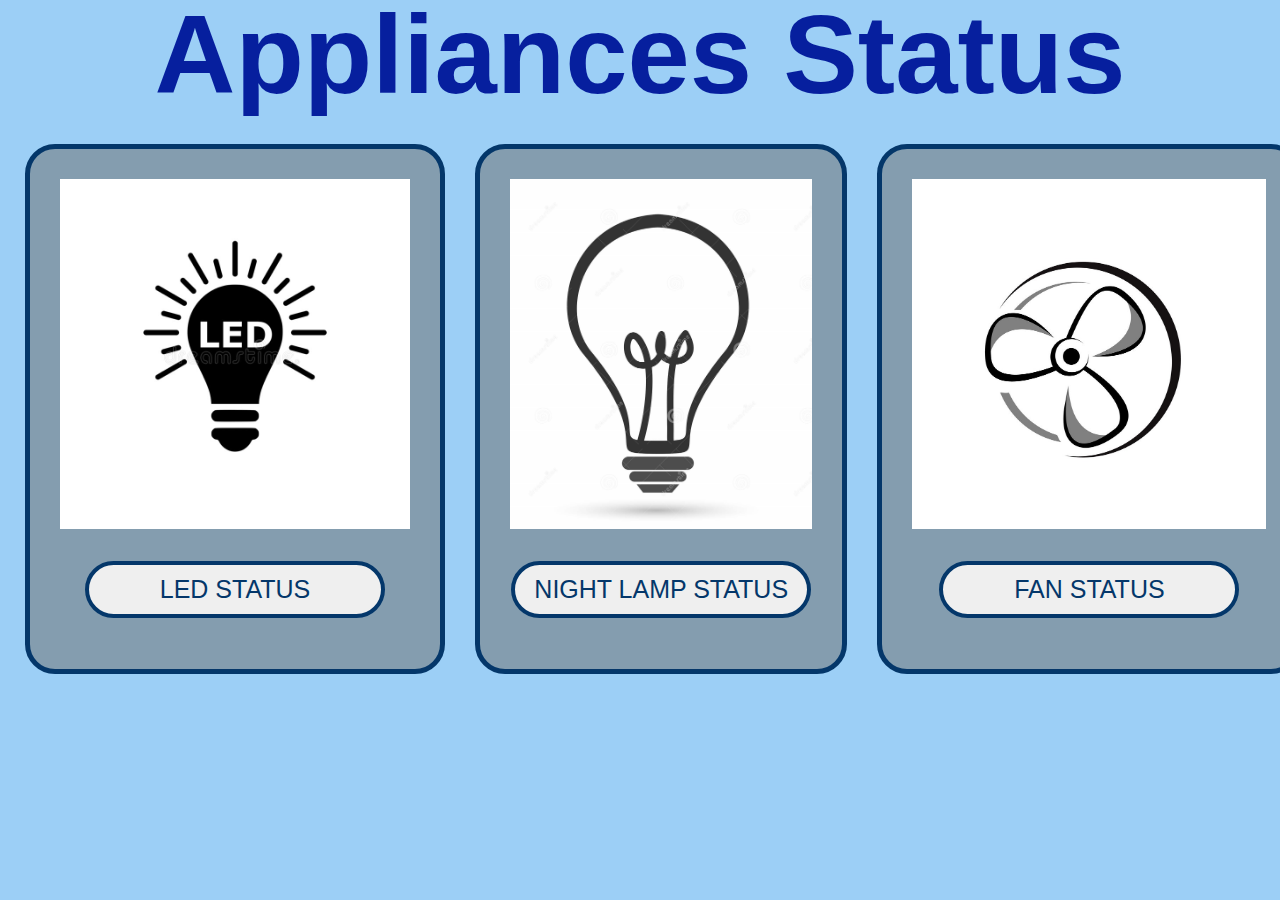
<file: Final Year Project/comfort.html>
<!DOCTYPE html>
<html lang="en">

<head>
    <meta charset="UTF-8">
    <meta name="viewport" content="width=device-width, initial-scale=1.0">
    <title>Home Automation Ststem</title>
    <link rel="stylesheet" href="comfort.css">
    <link rel="stylesheet" media="screen and (max-width: 1000px)" href="phone.css">
</head>
<body>
    <section class="services-container">
        <h1 class="h-primary center">
            Appliances Status
        </h1>
        <div id="services">
            <div class="box">
                <img src="led1.jpg" alt="led">
                <h2 class="h-secondry center">
                    <a href="led1.html">
                      <button class="button_on">
                        LED Status
                      </button>
                    </a>
                    </h2>
                
            </div>
            <div class="box">
                <img src="led2.jpg" alt="security">
                <h2 class="h-secondry center">
                    <a href="led2.html">
                      <button class="button_on">
                        Night Lamp Status
                      </button>
                    </a>
                    </h2>
            </div>
            <div class="box">
                <img src="fan.jpg" alt="home_appliances">
                <h2 class="h-secondry center">
                    <a href="fan.html">
                      <button class="button_on">
                        Fan Status
                      </button>
                    </a>
                    </h2>
            </div>
        </div>
    </section>
</body>

</html>
</file>
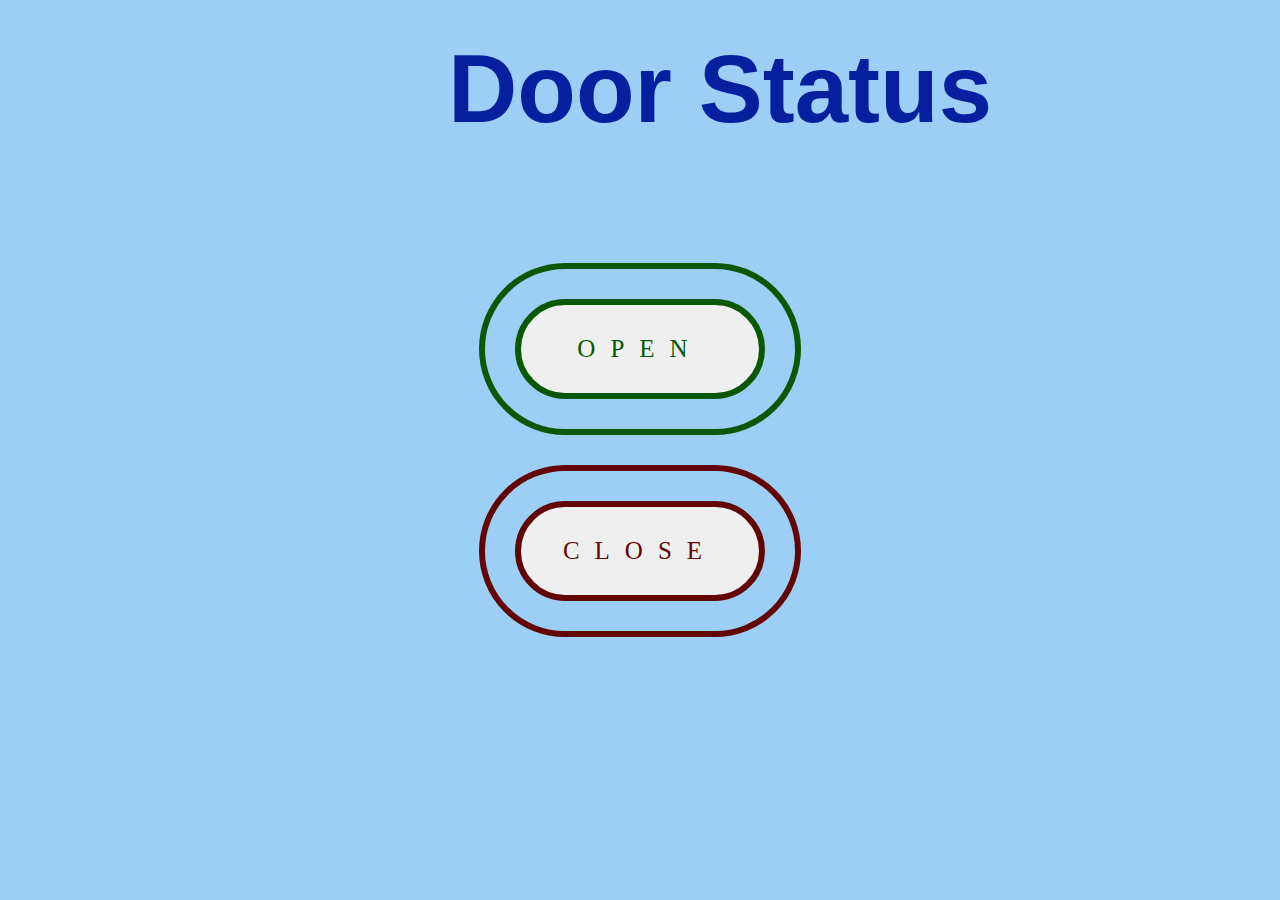
<file: Final Year Project/door.html>
<!DOCTYPE html>
<html lang="en">

<head>
    <meta charset="UTF-8">
    <meta name="viewport" content="width=device-width, initial-scale=1.0">
    <title>Home Automation Ststem</title>
    <link rel="stylesheet" href="door.css">
    <link rel="stylesheet" media="screen and (max-width: 1170px)" href="phone.css">
</head>
<body>
    <h1 class="door">
       Door Status
    </h1>
    <div class="container">
    <div class="button_on">
          <a href="index.html">
            <button class="button_on">
              Open
            </button>
          </a>
    </div>
    <div class="sps">    </div>
    <div class="button_off">
      <a href="index.html">
        <button class="button_off">
          Close
        </button>
      </a>
</div>
    </div>
</body>
</file>
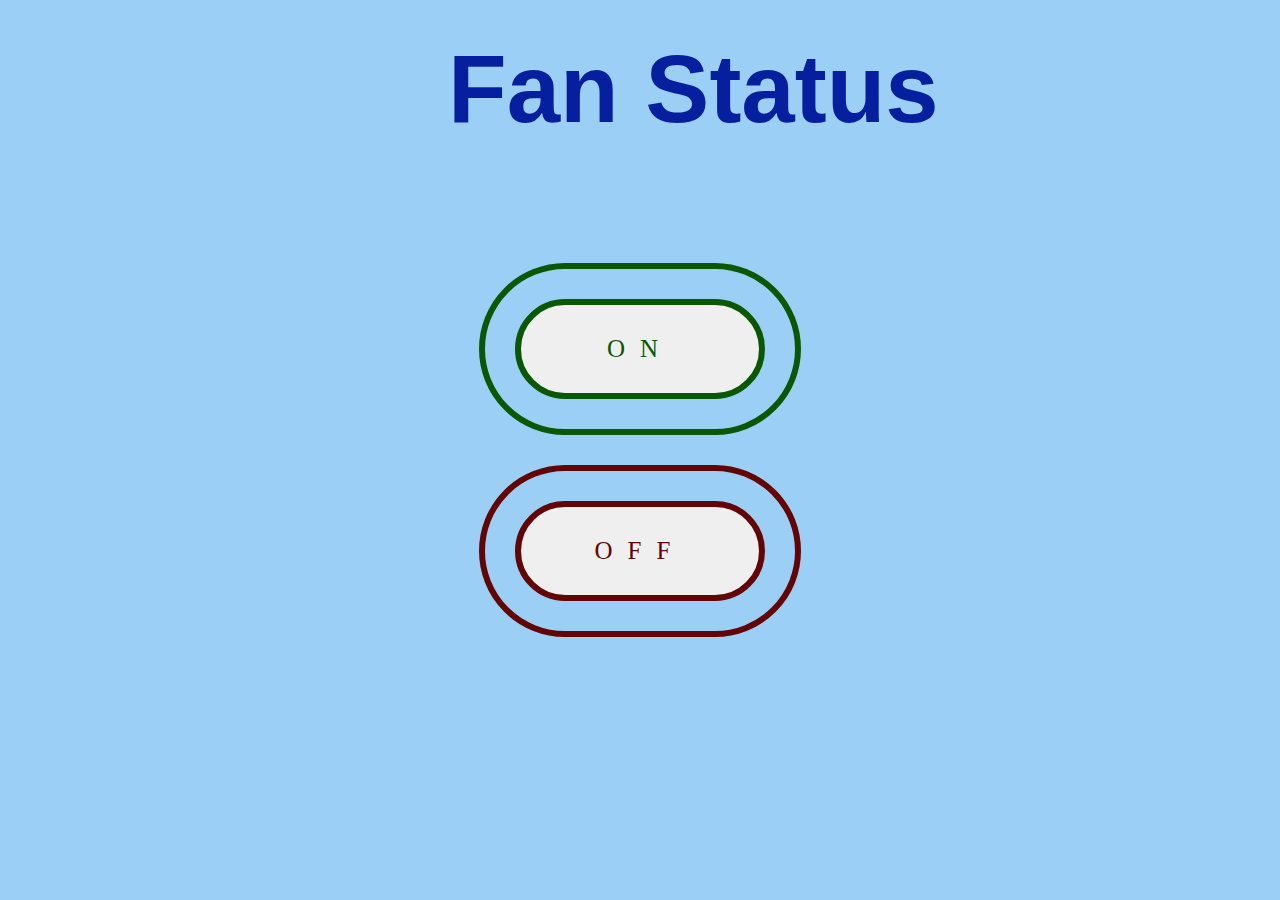
<file: Final Year Project/fan.html>
<!DOCTYPE html>
<html lang="en">

<head>
    <meta charset="UTF-8">
    <meta name="viewport" content="width=device-width, initial-scale=1.0">
    <title>Home Automation Ststem</title>
    <link rel="stylesheet" href="fan.css">
    <link rel="stylesheet" media="screen and (max-width: 1170px)" href="phone.css">
</head>
<body>
    <h1 class="door">
       Fan Status
    </h1>
    <div class="container">
    <div class="button_on">
          <a href="index.html">
            <button class="button_on">
              ON
            </button>
          </a>
    </div>
    <div class="sps">    </div>
    <div class="button_off">
      <a href="index.html">
        <button class="button_off">
          OFF
        </button>
      </a>
</div>
    </div>
</body>
</file>
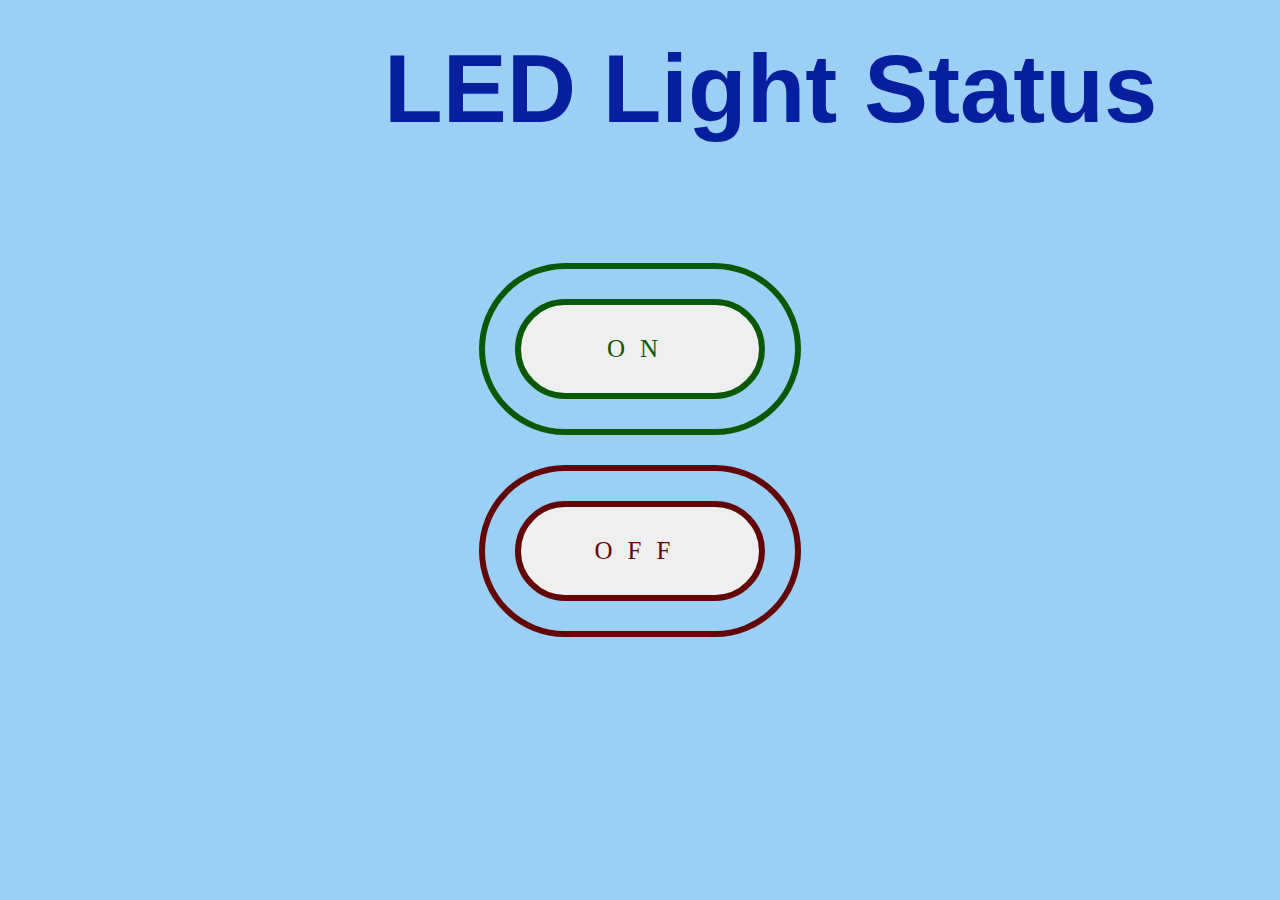
<file: Final Year Project/led1.html>
<!DOCTYPE html>
<html lang="en">

<head>
    <meta charset="UTF-8">
    <meta name="viewport" content="width=device-width, initial-scale=1.0">
    <title>Home Automation Ststem</title>
    <link rel="stylesheet" href="led1.css">
    <link rel="stylesheet" media="screen and (max-width: 1170px)" href="phone.css">
</head>
<body>
    <h1 class="door">
       LED Light Status
    </h1>
    <div class="container">
    <div class="button_on">
          <a href="index.html">
            <button class="button_on">
              ON
            </button>
          </a>
    </div>
    <div class="sps">    </div>
    <div class="button_off">
      <a href="index.html">
        <button class="button_off">
          OFF
        </button>
      </a>
</div>
    </div>
</body>
</file>
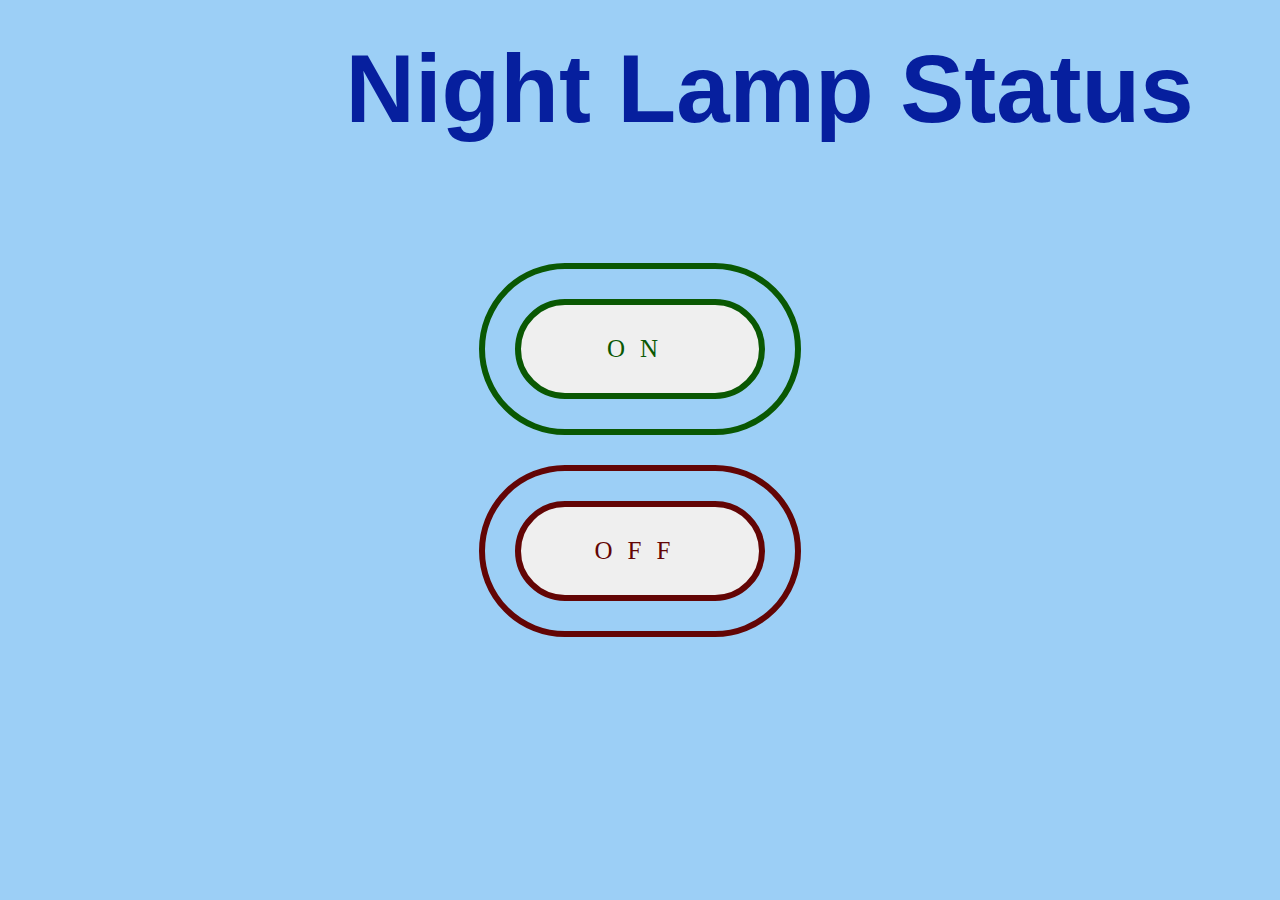
<file: Final Year Project/led2.html>
<!DOCTYPE html>
<html lang="en">

<head>
    <meta charset="UTF-8">
    <meta name="viewport" content="width=device-width, initial-scale=1.0">
    <title>Home Automation Ststem</title>
    <link rel="stylesheet" href="led2.css">
    <link rel="stylesheet" media="screen and (max-width: 1170px)" href="phone.css">
</head>
<body>
    <h1 class="door">
       Night Lamp Status
    </h1>
    <div class="container">
    <div class="button_on">
          <a href="index.html">
            <button class="button_on">
              ON
            </button>
          </a>
    </div>
    <div class="sps">    </div>
    <div class="button_off">
      <a href="index.html">
        <button class="button_off">
          OFF
        </button>
      </a>
</div>
    </div>
</body>
</file>
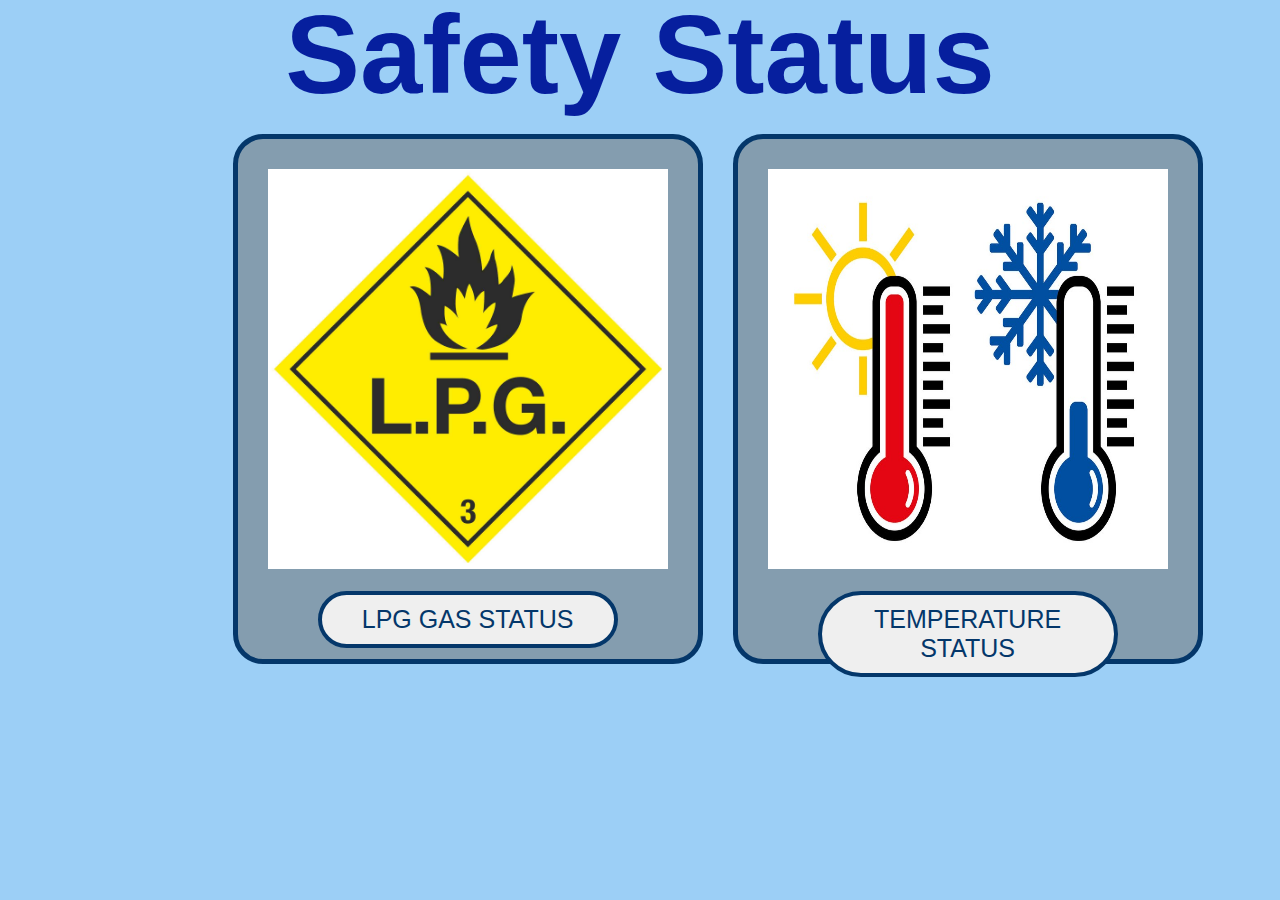
<file: Final Year Project/safety.html>
<!DOCTYPE html>
<html lang="en">

<head>
    <meta charset="UTF-8">
    <meta name="viewport" content="width=device-width, initial-scale=1.0">
    <title>Home Automation Ststem</title>
    <link rel="stylesheet" href="safety.css">
    <link rel="stylesheet" media="screen and (max-width: 1000px)" href="phone.css">
</head>
<body>
    <section class="services-container">
        <h1 class="h-primary center">
            Safety Status
        </h1>
        <div id="services">
            <div class="box">
                <img src="lpg.jpg" alt="lpg">
                <h2 class="h-secondry center">
                    <a href="lpg.html">
                      <button class="button_on">
                        LPG Gas Status
                      </button>
                    </a>
                    </h2>
            </div>
            <div class="box">
                <img src="temp.jpg" alt="Temperature">
                <h2 class="h-secondry center">
                    <a href="temp.html">
                      <button class="button_on">
                        Temperature Status
                      </button>
                    </a>
                    </h2>
            </div>
        </div>
    </section>
</body>
</html>
</file>
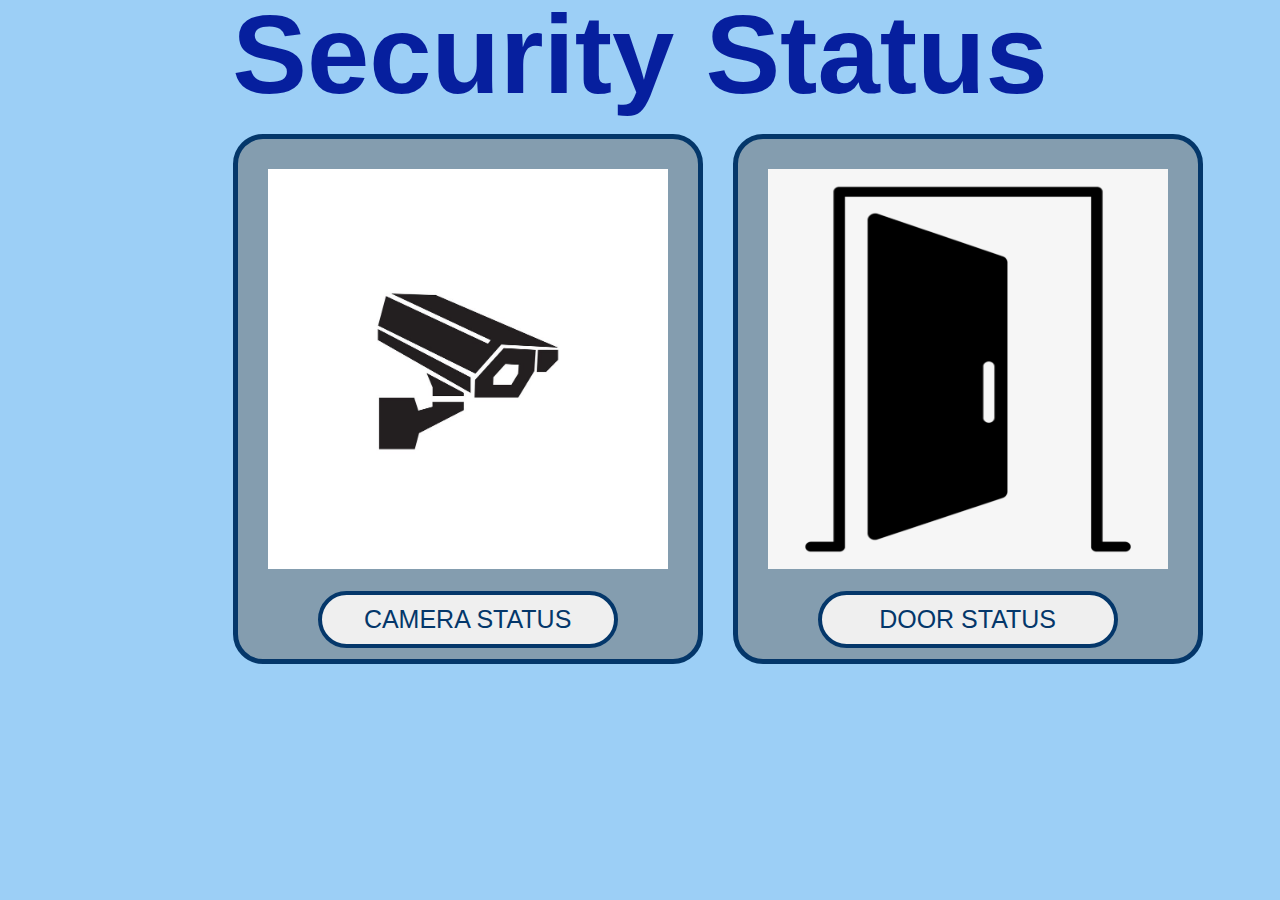
<file: Final Year Project/security.html>
<!DOCTYPE html>
<html lang="en">

<head>
    <meta charset="UTF-8">
    <meta name="viewport" content="width=device-width, initial-scale=1.0">
    <title>Home Automation Ststem</title>
    <link rel="stylesheet" href="security.css">
    <link rel="stylesheet" media="screen and (max-width: 1000px)" href="phone.css">
</head>
<body>
    <section class="services-container">
        <h1 class="h-primary center">
            Security Status
        </h1>
        <div id="services">
            <div class="box">
                <img src="cctv.jpg" alt="cctv">
                <h2 class="h-secondry center">
                    <a href="cctv.html">
                      <button class="button_on">
                        Camera Status
                      </button>
                    </a>
                    </h2>
            </div>
            <div class="box">
                <img src="door.png" alt="door">
                <h2 class="h-secondry center">
                    <a href="Door.html">
                      <button class="button_on">
                        Door Status
                      </button>
                    </a>
                    </h2>
            </div>
        </div>
    </section>
</body>
</html>
</file>
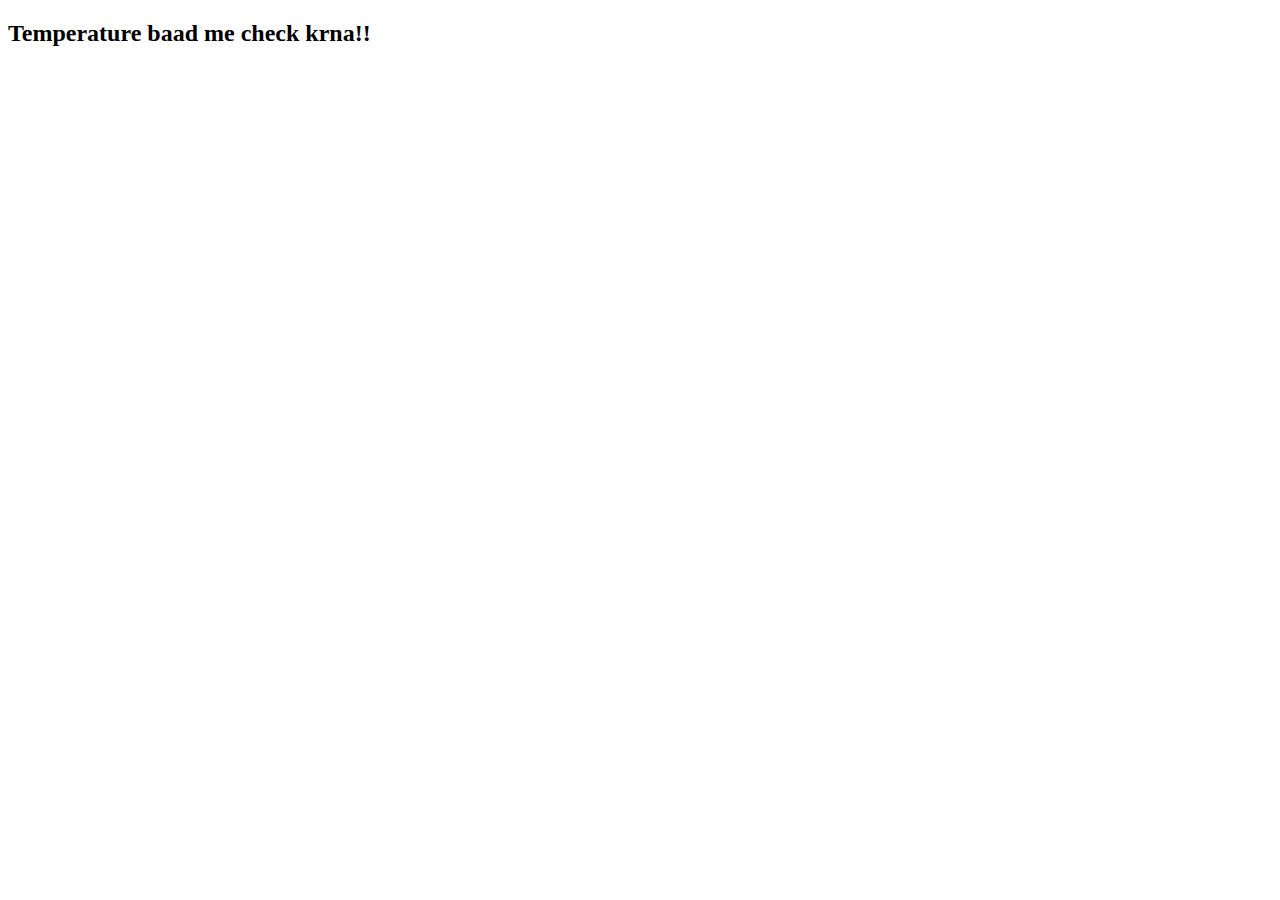
<file: Final Year Project/temp.html>
<!DOCTYPE html>
<html lang="en">

<head>
    <meta charset="UTF-8">
    <meta name="viewport" content="width=device-width, initial-scale=1.0">
    <title>Home Automation Ststem</title>
    <link rel="stylesheet" media="screen and (max-width: 1170px)" href="phone.css">
</head>
<body>
    <h2>Temperature baad me check krna!!</h2>
</body>
</file>
<file: Final Year Project/phone.css>
/* Services section  */
#services{
    flex-direction: column;
}

#services .box { 
    padding: 14px;
    margin: 2px 0px; 
    margin-bottom: 20px;
}

/* Utility classes */
.h-primary{
    font-size:7rem;
    word-wrap: break-word;
}
</file>
<file: Final Year Project/door.css>
body{
  margin: 0;
  margin-top: -30px;
  padding: 0;
  background-color: rgb(156, 207, 246);

}

.container{
  position: absolute;
  top: 50%;
  left: 50%;
  transform: translate(-50%,-50%);
}

.button_on{
  position: relative;
  text-align: center;
  width: 250px;
  padding: 30px;
  font-size: 25px;
  color: rgb(10, 88, 3);
  font-family: Georgia, 'Times New Roman', Times, serif;
  font-weight: 400;
  border: 6px solid rgb(10, 88, 3);
  text-transform: uppercase;
  letter-spacing: 15px;
  cursor: pointer;
  border-radius: 100px;
  transition: 1s;
}

.button_on:hover{
  box-shadow: 0 5px 50px 0 rgb(14, 162, 9) inset, 0 5px 50px 0 rgb(14, 162, 9),0 5px 50px 0 rgb(14, 162, 9) inset, 0 5px 50px 0 rgb(14, 162, 9);
  text-shadow: 0 0 5px rgb(10, 88, 3);

}
.button_off{
  position: relative;
  text-align: center;
  width: 250px;
  padding: 30px;
  font-size: 25px;
  color: rgb(99, 5, 5);
  font-family: Georgia, 'Times New Roman', Times, serif;
  font-weight: 400;
  border: 6px solid rgb(99, 5, 5);
  text-transform: uppercase;
  letter-spacing: 15px;
  cursor: pointer;
  border-radius: 100px;
  transition: 1s;
}

.button_off:hover{
  box-shadow: 0 5px 50px 0 rgb(200, 9, 9) inset, 0 5px 50px 0 rgb(200, 9, 9),0 5px 50px 0 rgb(200, 9, 9) inset, 0 5px 50px 0 rgb(200, 9, 9);
  text-shadow: 0 0 5px rgb(99, 5, 5);

}
.sps{
  padding-bottom: 30px;
}
.door{
  padding-top:-10px;
  padding-left:35%;
  color: rgb(6, 31, 158);
  font-family: 'Franklin Gothic Medium', 'Arial Narrow', Arial, sans-serif;
  font-size: 6rem;
}
</file>
<file: Final Year Project/fan.css>
body{
  margin: 0;
  margin-top: -30px;
  padding: 0;
  background-color: rgb(156, 207, 246);

}

.container{
  position: absolute;
  top: 50%;
  left: 50%;
  transform: translate(-50%,-50%);
}

.button_on{
  position: relative;
  text-align: center;
  width: 250px;
  padding: 30px;
  font-size: 25px;
  color: rgb(10, 88, 3);
  font-family: Georgia, 'Times New Roman', Times, serif;
  font-weight: 400;
  border: 6px solid rgb(10, 88, 3);
  text-transform: uppercase;
  letter-spacing: 15px;
  cursor: pointer;
  border-radius: 100px;
  transition: 1s;
}

.button_on:hover{
  box-shadow: 0 5px 50px 0 rgb(14, 162, 9) inset, 0 5px 50px 0 rgb(14, 162, 9),0 5px 50px 0 rgb(14, 162, 9) inset, 0 5px 50px 0 rgb(14, 162, 9);
  text-shadow: 0 0 5px rgb(10, 88, 3);

}
.button_off{
  position: relative;
  text-align: center;
  width: 250px;
  padding: 30px;
  font-size: 25px;
  color: rgb(99, 5, 5);
  font-family: Georgia, 'Times New Roman', Times, serif;
  font-weight: 400;
  border: 6px solid rgb(99, 5, 5);
  text-transform: uppercase;
  letter-spacing: 15px;
  cursor: pointer;
  border-radius: 100px;
  transition: 1s;
}

.button_off:hover{
  box-shadow: 0 5px 50px 0 rgb(200, 9, 9) inset, 0 5px 50px 0 rgb(200, 9, 9),0 5px 50px 0 rgb(200, 9, 9) inset, 0 5px 50px 0 rgb(200, 9, 9);
  text-shadow: 0 0 5px rgb(99, 5, 5);

}
.sps{
  padding-bottom: 30px;
}
.door{
  padding-top:-10px;
  padding-left:35%;
  color: rgb(6, 31, 158);
  font-family: 'Franklin Gothic Medium', 'Arial Narrow', Arial, sans-serif;
  font-size: 6rem;
}
</file>
<file: Final Year Project/led1.css>
body{
  margin: 0;
  margin-top: -30px;
  padding: 0;
  background-color: rgb(156, 207, 246);

}

.container{
  position: absolute;
  top: 50%;
  left: 50%;
  transform: translate(-50%,-50%);
}

.button_on{
  position: relative;
  text-align: center;
  width: 250px;
  padding: 30px;
  font-size: 25px;
  color: rgb(10, 88, 3);
  font-family: Georgia, 'Times New Roman', Times, serif;
  font-weight: 400;
  border: 6px solid rgb(10, 88, 3);
  text-transform: uppercase;
  letter-spacing: 15px;
  cursor: pointer;
  border-radius: 100px;
  transition: 1s;
}

.button_on:hover{
  box-shadow: 0 5px 50px 0 rgb(14, 162, 9) inset, 0 5px 50px 0 rgb(14, 162, 9),0 5px 50px 0 rgb(14, 162, 9) inset, 0 5px 50px 0 rgb(14, 162, 9);
  text-shadow: 0 0 5px rgb(10, 88, 3);

}
.button_off{
  position: relative;
  text-align: center;
  width: 250px;
  padding: 30px;
  font-size: 25px;
  color: rgb(99, 5, 5);
  font-family: Georgia, 'Times New Roman', Times, serif;
  font-weight: 400;
  border: 6px solid rgb(99, 5, 5);
  text-transform: uppercase;
  letter-spacing: 15px;
  cursor: pointer;
  border-radius: 100px;
  transition: 1s;
}

.button_off:hover{
  box-shadow: 0 5px 50px 0 rgb(200, 9, 9) inset, 0 5px 50px 0 rgb(200, 9, 9),0 5px 50px 0 rgb(200, 9, 9) inset, 0 5px 50px 0 rgb(200, 9, 9);
  text-shadow: 0 0 5px rgb(99, 5, 5);

}
.sps{
  padding-bottom: 30px;
}
.door{
  padding-top:-10px;
  padding-left:30%;
  color: rgb(6, 31, 158);
  font-family: 'Franklin Gothic Medium', 'Arial Narrow', Arial, sans-serif;
  font-size: 6rem;
}
</file>
<file: Final Year Project/led2.css>
body{
  margin: 0;
  margin-top: -30px;
  padding: 0;
  background-color: rgb(156, 207, 246);

}

.container{
  position: absolute;
  top: 50%;
  left: 50%;
  transform: translate(-50%,-50%);
}

.button_on{
  position: relative;
  text-align: center;
  width: 250px;
  padding: 30px;
  font-size: 25px;
  color: rgb(10, 88, 3);
  font-family: Georgia, 'Times New Roman', Times, serif;
  font-weight: 400;
  border: 6px solid rgb(10, 88, 3);
  text-transform: uppercase;
  letter-spacing: 15px;
  cursor: pointer;
  border-radius: 100px;
  transition: 1s;
}

.button_on:hover{
  box-shadow: 0 5px 50px 0 rgb(14, 162, 9) inset, 0 5px 50px 0 rgb(14, 162, 9),0 5px 50px 0 rgb(14, 162, 9) inset, 0 5px 50px 0 rgb(14, 162, 9);
  text-shadow: 0 0 5px rgb(10, 88, 3);

}
.button_off{
  position: relative;
  text-align: center;
  width: 250px;
  padding: 30px;
  font-size: 25px;
  color: rgb(99, 5, 5);
  font-family: Georgia, 'Times New Roman', Times, serif;
  font-weight: 400;
  border: 6px solid rgb(99, 5, 5);
  text-transform: uppercase;
  letter-spacing: 15px;
  cursor: pointer;
  border-radius: 100px;
  transition: 1s;
}

.button_off:hover{
  box-shadow: 0 5px 50px 0 rgb(200, 9, 9) inset, 0 5px 50px 0 rgb(200, 9, 9),0 5px 50px 0 rgb(200, 9, 9) inset, 0 5px 50px 0 rgb(200, 9, 9);
  text-shadow: 0 0 5px rgb(99, 5, 5);

}
.sps{
  padding-bottom: 30px;
}
.door{
  padding-top:-10px;
  padding-left:27%;
  color: rgb(6, 31, 158);
  font-family: 'Franklin Gothic Medium', 'Arial Narrow', Arial, sans-serif;
  font-size: 6rem;
}
</file>
<file: Final Year Project/comfort.css>
/* css reset */
*{
    margin: 0;
    margin-top: -10px;
    margin-bottom: -10px;
    padding: 0;
}
html{
    scroll-behavior: smooth;
}
/* css variables */
:root{
    --navbar-height:59px;
}
/* body */
body{
    background-color:rgb(156, 207, 246);
}
 #home::before{
    position: absolute;
    top: 0px;
    left: 0px;
    height: 500px;
    width: 100%;
    z-index: -1;
    opacity: 0.8;
    text-decoration: none;
}

/* utillity classes */
.h-primary{
    font-size: 7rem;
    padding: 10px;
    font-family: Georgia, 'Times New Roman', Times, serif;
}
.h-secondry{
    font-size: 2.5rem;
    padding: 12px;
    font-family: cursive;
}

.center{
    text-align: center;
    font-family: 'Franklin Gothic Medium', 'Arial Narrow', Arial, sans-serif;
}
/* services  */
#services{
margin: 10px;
display: flex;
}
#services .box{
    border: 5px solid rgb(4, 55, 106);
}
h2{
    color: rgb(6, 74, 222);
}
.center{
    color: rgb(6, 31, 158);
}
.box{
    margin: 15px;
    background-color: rgba(112, 114, 115, 0.541);
    border-radius: 30px;
    padding: 10px;
    height: 500px;
    width: 450px;
}
#services .box img{
    height: 350px;
    margin: auto;
    display: block;
    padding-right: 20px;
    padding: 20px;
}
.button_on{
    position: relative;
    text-align: center;
    width: 300px;
    padding: 10px;
    font-size: 25px;
    color: rgb(4, 55, 106);
    font-family: 'Franklin Gothic Medium', 'Arial Narrow', Arial, sans-serif;
    font-weight: 100;
    border: 4px solid rgb(4, 55, 106);
    text-transform: uppercase;
    cursor: pointer;
    border-radius: 50px;
    transition: 1s;
    margin-top: 10px;
  }
  
  .button_on:hover{
    box-shadow: 0 5px 50px 0 rgb(30, 81, 223) inset, 0 5px 50px 0 rgb(30, 81, 223),0 5px 50px 0 rgb(30, 81, 223)inset, 0 5px 50px 0 rgb(30, 81, 223);
    text-shadow: 0 0 5px rgb(241, 246, 250);
  }
</file>
<file: Final Year Project/safety.css>
/* css reset */
*{
    margin: 0;
    margin-top: -10px;
    margin-bottom: -10px;
    padding: 0;
}
html{
    scroll-behavior: smooth;
}
/* css variables */
:root{
    --navbar-height:59px;
}
/* body */
body{
    background-color:rgb(156, 207, 246);

}
 #home::before{
    position: absolute;
    top: 0px;
    left: 0px;
    height: 500px;
    width: 100%;
    z-index: -1;
    opacity: 0.8;
    text-decoration: none;
}

/* utillity classes */
.h-primary{
    font-size: 7rem;
    padding: 10px;
    font-family: Georgia, 'Times New Roman', Times, serif;
}
.h-secondry{
    font-size: 2.5rem;
    padding: 12px;
    font-family: cursive;
}

.center{
    text-align: center;
    font-family: 'Franklin Gothic Medium', 'Arial Narrow', Arial, sans-serif;
}
/* services  */
#services{
margin-left:17%;
margin-right: 20%;
display: flex;
}
#services .box{
    border: 5px solid rgb(4, 55, 106);
}
h2{
    color: rgb(6, 74, 222);
}
.center{
    color: rgb(6, 31, 158);
}
.box{
    margin: 15px;
    background-color: rgba(112, 114, 115, 0.541);
    border-radius: 30px;
    padding: 10px;
    height: 500px;
    width: 450px;
}
#services .box img{
    height: 400px;
    width: 400px;
    margin: auto;
    display: block;
    padding-right: 20px;
    padding: 20px;
}
.button_on{
    position: relative;
    text-align: center;
    width: 300px;
    padding: 10px;
    font-size: 25px;
    color: rgb(4, 55, 106);
    font-family: 'Franklin Gothic Medium', 'Arial Narrow', Arial, sans-serif;
    font-weight: 100;
    border: 4px solid rgb(4, 55, 106);
    text-transform: uppercase;
    cursor: pointer;
    border-radius: 50px;
    transition: 1s;
    margin: auto;
  }
  
  .button_on:hover{
    box-shadow: 0 5px 50px 0 rgb(30, 81, 223) inset, 0 5px 50px 0 rgb(30, 81, 223),0 5px 50px 0 rgb(30, 81, 223)inset, 0 5px 50px 0 rgb(30, 81, 223);
    text-shadow: 0 0 5px rgb(241, 246, 250);
  }
</file>
<file: Final Year Project/security.css>
/* css reset */
*{
    margin: 0;
    margin-top: -10px;
    margin-bottom: -10px;
    padding: 0;
}
html{
    scroll-behavior: smooth;
}
/* css variables */
:root{
    --navbar-height:59px;
}
/* body */
body{
    background-color:rgb(156, 207, 246);
}
 #home::before{
    position: absolute;
    top: 0px;
    left: 0px;
    height: 500px;
    width: 100%;
    z-index: -1;
    opacity: 0.8;
    text-decoration: none;
}

/* utillity classes */
.h-primary{
    font-size: 7rem;
    padding: 10px;
    font-family: Georgia, 'Times New Roman', Times, serif;
}
.h-secondry{
    font-size: 2.5rem;
    padding: 12px;
    font-family: cursive;
}

.center{
    text-align: center;
    font-family: 'Franklin Gothic Medium', 'Arial Narrow', Arial, sans-serif;
}
/* services  */
#services{
margin-left: 17%;
margin-right: 20%;
display: flex;
}
#services .box{
    border: 5px solid rgb(4, 55, 106);
}
h2{
    color: rgb(6, 74, 222);
}
.center{
    color: rgb(6, 31, 158);
}
.box{
    margin: 15px;
    background-color: rgba(112, 114, 115, 0.541);
    border-radius: 30px;
    padding: 10px;
    height: 500px;
    width: 450px;
}
#services .box img{
    height: 400px;
    width: 400px;
    margin: auto;
    display: block;
    padding-right: 20px;
    padding: 20px;
}
.button_on{
    position: relative;
    text-align: center;
    width: 300px;
    padding: 10px;
    font-size: 25px;
    color: rgb(4, 55, 106);
    font-family: 'Franklin Gothic Medium', 'Arial Narrow', Arial, sans-serif;
    font-weight: 100;
    border: 4px solid rgb(4, 55, 106);
    text-transform: uppercase;
    cursor: pointer;
    border-radius: 50px;
    transition: 1s;
    margin:auto;
  }
  
  .button_on:hover{
    box-shadow: 0 5px 50px 0 rgb(30, 81, 223) inset, 0 5px 50px 0 rgb(30, 81, 223),0 5px 50px 0 rgb(30, 81, 223)inset, 0 5px 50px 0 rgb(30, 81, 223);
    text-shadow: 0 0 5px rgb(241, 246, 250);
  }
</file>
